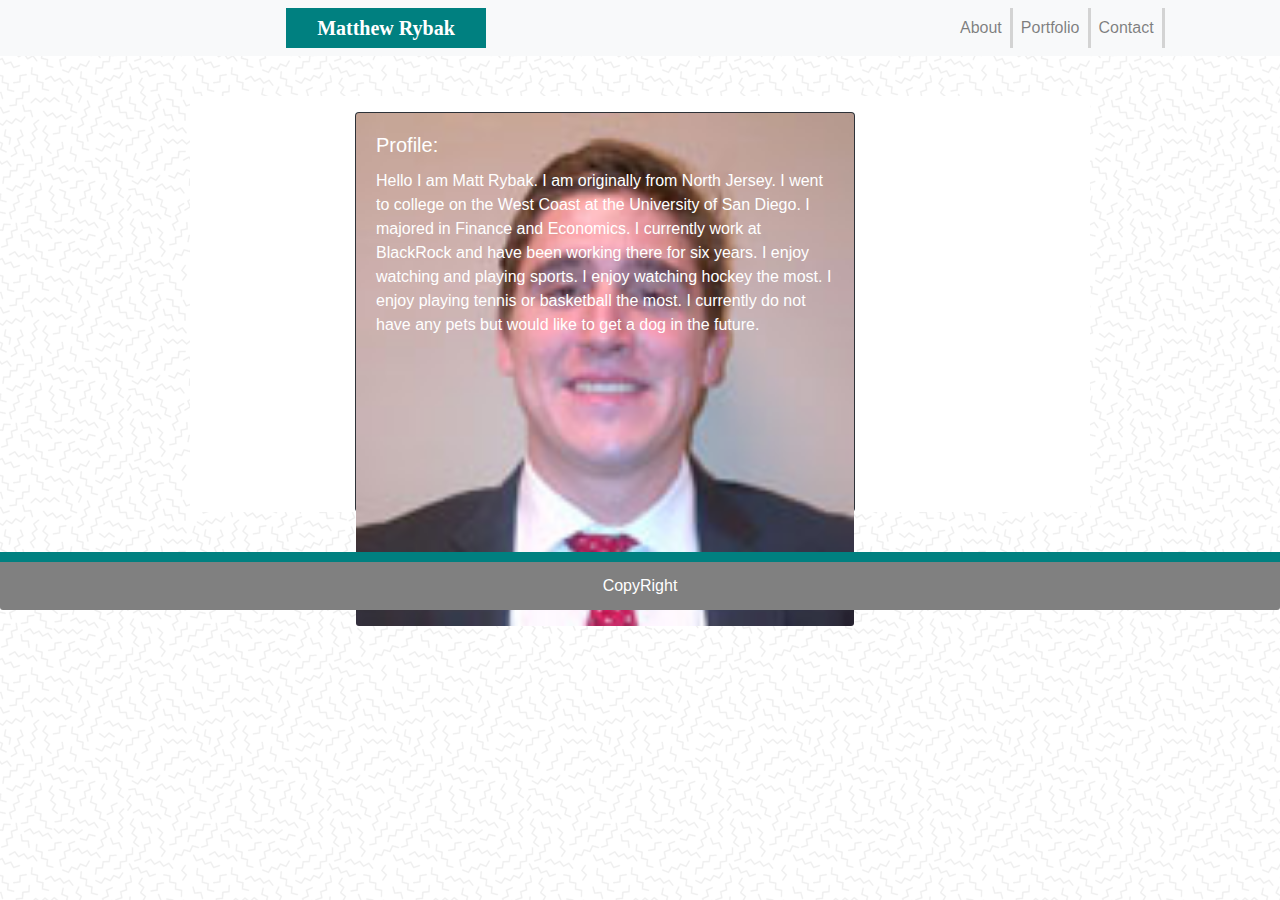
<file: index.html>
<!DOCTYPE html>
<html lang="en">
<head>
    <meta charset="UTF-8">
    <meta name="viewport" content="width=device-width, initial-scale=1.0">
    <meta http-equiv="X-UA-Compatible" content="ie=edge">
    <title>Matthew Rybak</title>
    <link rel="stylesheet" href="https://stackpath.bootstrapcdn.com/bootstrap/4.3.1/css/bootstrap.min.css" integrity="sha384-ggOyR0iXCbMQv3Xipma34MD+dH/1fQ784/j6cY/iJTQUOhcWr7x9JvoRxT2MZw1T" crossorigin="anonymous">
    <link rel="stylesheet" href="assets/css/style.css">

</head>
<body>
        <nav class="navbar navbar-expand-lg navbar-light bg-light">
                <a class="navbar-brand" href="#">Matthew Rybak</a>
                <button class="navbar-toggler" type="button" data-toggle="collapse" data-target="#navbarNav" aria-controls="navbarNav" aria-expanded="false" aria-label="Toggle navigation">
                  <span class="navbar-toggler-icon"></span>
                </button>
                <div class="collapse navbar-collapse" id="navbarNav">
                  <ul class="navbar-nav">
                    <li class="nav-item">
                      <a class="nav-link" href="index.html">About <span class="sr-only">(current)</span></a>
                    </li>
                    <li class="nav-item">
                      <a class="nav-link" href="portfolio.html">Portfolio <span class="sr-only">(current)</span></a>
                    </li>
                    <li class="nav-item">
                      <a class="nav-link" href="contact.html">Contact <span class="sr-only">(current)</span></a>
                    </li>
                  </ul>
                </div>
              </nav>

        <div class="container">
            <!-- dummy row to provide space between Nav Bar and content box -->
            <div class="row">
                <p></p>
            </div>
            <div class="row">
                <!-- dummy column -->
                <div class="col-md-2"></div>
                <div class="col-md-8">
                    <div id ="box" class="card bg-dark text-white">
                        <img src="assets/images/mrybak.jpg" class="card-img" alt="me">
                        <div class="card-img-overlay">
                          <h5 class="card-title">Profile:</h5>
                          <p class="card-text">Hello I am Matt Rybak. I am originally from North Jersey. I went to college on the West Coast at the University of San Diego. I majored in Finance and Economics. I currently work at BlackRock and have been working there for six years. 
                            I enjoy watching and playing sports.
                            I enjoy watching hockey the most. I enjoy playing tennis or basketball the most. I currently do not have any pets but would like to get a dog in the future. </p>
                        </div>
                      </div>
                      </div>
                <!-- Dummy Column -->
                <div class="col-md-2"></div>
            </div>
            <!-- row for footer -->
            
        </div>

        <div class="row">
                <div class="col-md-12">
                    <div class="card-footer text-muted">
                                CopyRight 
                    </div>
                </div>
            </div>
</body>
</html>
</file>
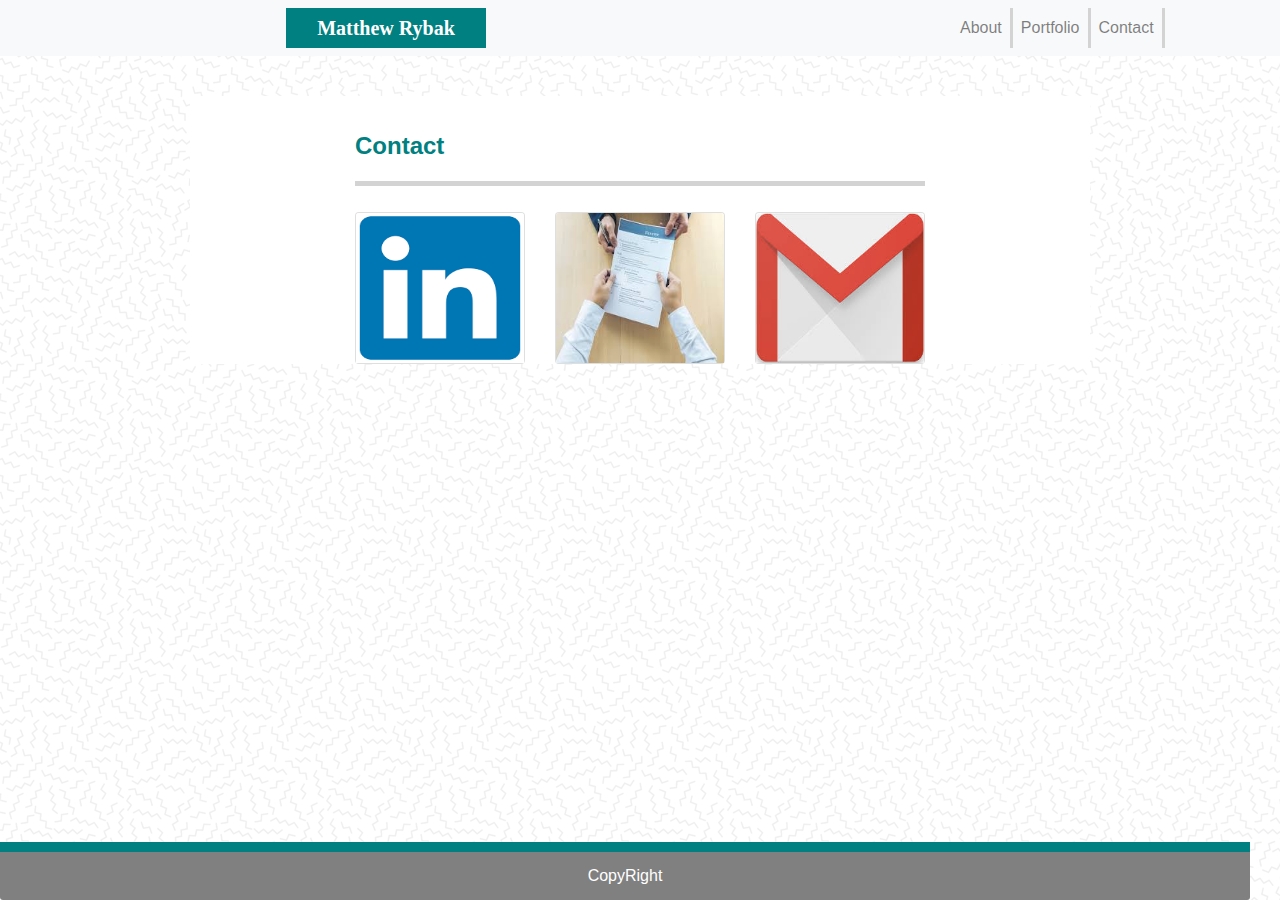
<file: contact.html>
<!DOCTYPE html>
<html lang="en">
<head>
    <meta charset="UTF-8">
    <meta name="viewport" content="width=device-width, initial-scale=1.0">
    <meta http-equiv="X-UA-Compatible" content="ie=edge">
    <title>Matthew Rybak</title>
    <link rel="stylesheet" href="https://stackpath.bootstrapcdn.com/bootstrap/4.3.1/css/bootstrap.min.css" integrity="sha384-ggOyR0iXCbMQv3Xipma34MD+dH/1fQ784/j6cY/iJTQUOhcWr7x9JvoRxT2MZw1T" crossorigin="anonymous">
    <link rel="stylesheet" href="assets/css/style3.css">


</head>
<body>
        <nav class="navbar navbar-expand-lg navbar-light bg-light">
                <a class="navbar-brand" href="#">Matthew Rybak</a>
                <button class="navbar-toggler" type="button" data-toggle="collapse" data-target="#navbarNav" aria-controls="navbarNav" aria-expanded="false" aria-label="Toggle navigation">
                  <span class="navbar-toggler-icon"></span>
                </button>
                <div class="collapse navbar-collapse" id="navbarNav">
                  <ul class="navbar-nav">
                    <li class="nav-item">
                      <a class="nav-link" href="index.html">About <span class="sr-only">(current)</span></a>
                    </li>
                    <li class="nav-item">
                      <a class="nav-link" href="portfolio.html">Portfolio <span class="sr-only">(current)</span></a>
                    </li>
                    <li class="nav-item">
                      <a class="nav-link" href="contact.html">Contact <span class="sr-only">(current)</span></a>
                    </li>
                  </ul>
                </div>
        </nav>

    <div class="container">
        <!-- dummy row -->
        <div class="row">
            <p></p>
        </div>
        <div class="row">
            <!-- dummy column -->
            <div class="col-md-2"></div>
            <!-- main column -->
            <div class="col-md-8">
                <div class="row">
                    <div class="col-md-12">
                        <h4>Contact</h4>
                    </div>
                </div>
                <!-- dummy row -->
                <div class="row">
                    <p></p>
                </div>
                <!-- row for form -->
                <div class="card-deck">
                  <div class="card">
                    <a href="https://www.linkedin.com/in/matthew-rybak-9a7b6a47/"><img src="assets/images/linkedin.png" class="card-img-top" alt="LinkedIn"></a>
                  </div>
                  <div class="card">
                  <a href="assets/images/MTR_RESUME2019.pdf"><img src="assets/images/resume.jpg" class="card-img-top" alt="Resume"></a>
                  </div>
                  <div class="card">
                    <a href="mailto:mrybak1991Gmail.com"><img src="assets/images/gmail.jpg" class="card-img-top" alt="Gmail"></a>
                  </div>
                </div>
            </div>           
        </div>
    </div>


      <div id ="footer" class="row">
            <div class="col-md-12">
                <div class="card-footer text-muted">
                        CopyRight 
                </div>
            </div>
        </div>

</body>
</html>
</file>
<file: assets/css/style.css>
.navbar-brand {
    background-color: teal;
    color: white !important;
    width: 20%;
    margin-left: 270px;
    text-align: center;
    font-family: Georgia, 'Times New Roman', Times, serif;
    font-weight: bold;
    width: 200px;

}

.navbar-nav{
    margin-left: 450px;

}

.nav-item{
    border-right-style: solid;
    border-right-color: lightgray;

}

h4{
    border-bottom: 5px solid lightgray;
    margin-bottom: 10px;
    margin-top: 20px;
    color: teal;
    padding-bottom: 20px;
    font-weight: bold;
    font-family:'Arial', 'Helvetica Neue', Helvetica, sans-serif;
}

body{
    background-image: url("../images/memphis-mini.png");
    font-family:'Arial', 'Helvetica Neue', Helvetica, sans-serif;
    color: gray;
    font-weight: 200px
}

.container{
    background: white;
    width: 900px;
    margin-top: 40px;
    margin-bottom: 40px;

}

.card-footer {
    text-align: center;
    background: gray;
    border-top: 10px solid teal;
    color: white !important;

}

img {
    float: left;
    margin-right: 10px;
}

p{
    float: left;

}

#box{
    width:500px;
    height: 400px;
}
</file>
<file: assets/css/style3.css>
.navbar-brand {
    background-color: teal;
    color: white !important;
    width: 20%;
    margin-left: 270px;
    text-align: center;
    font-family: Georgia, 'Times New Roman', Times, serif;
    font-weight: bold;
    width: 200px;

}

.navbar-nav{
    margin-left: 450px;

}

.nav-item{
    border-right-style: solid;
    border-right-color: lightgray;

}

h4{
    border-bottom: 5px solid lightgray;
    margin-bottom: 10px;
    margin-top: 20px;
    color: teal;
    padding-bottom: 20px;
    font-weight: bold;
    font-family:'Arial', 'Helvetica Neue', Helvetica, sans-serif;
}

body{
    background-image: url("../images/memphis-mini.png");
    font-family:'Arial', 'Helvetica Neue', Helvetica, sans-serif;
    color: gray;
    font-weight: 200px
}

.container{
    background: white;
    width: 900px;
    margin-top: 40px;
    margin-bottom: 40px;

}

.card-footer {
    text-align: center;
    background: gray;
    border-top: 10px solid teal;
    color: white !important;
}

.btn {
    background-color: teal;
    color: white;
}

img{
    width: 150px;
    height: 150px;
}

#footer{
    position:fixed;
    bottom: 0;
    width: 100%;
}
</file>
